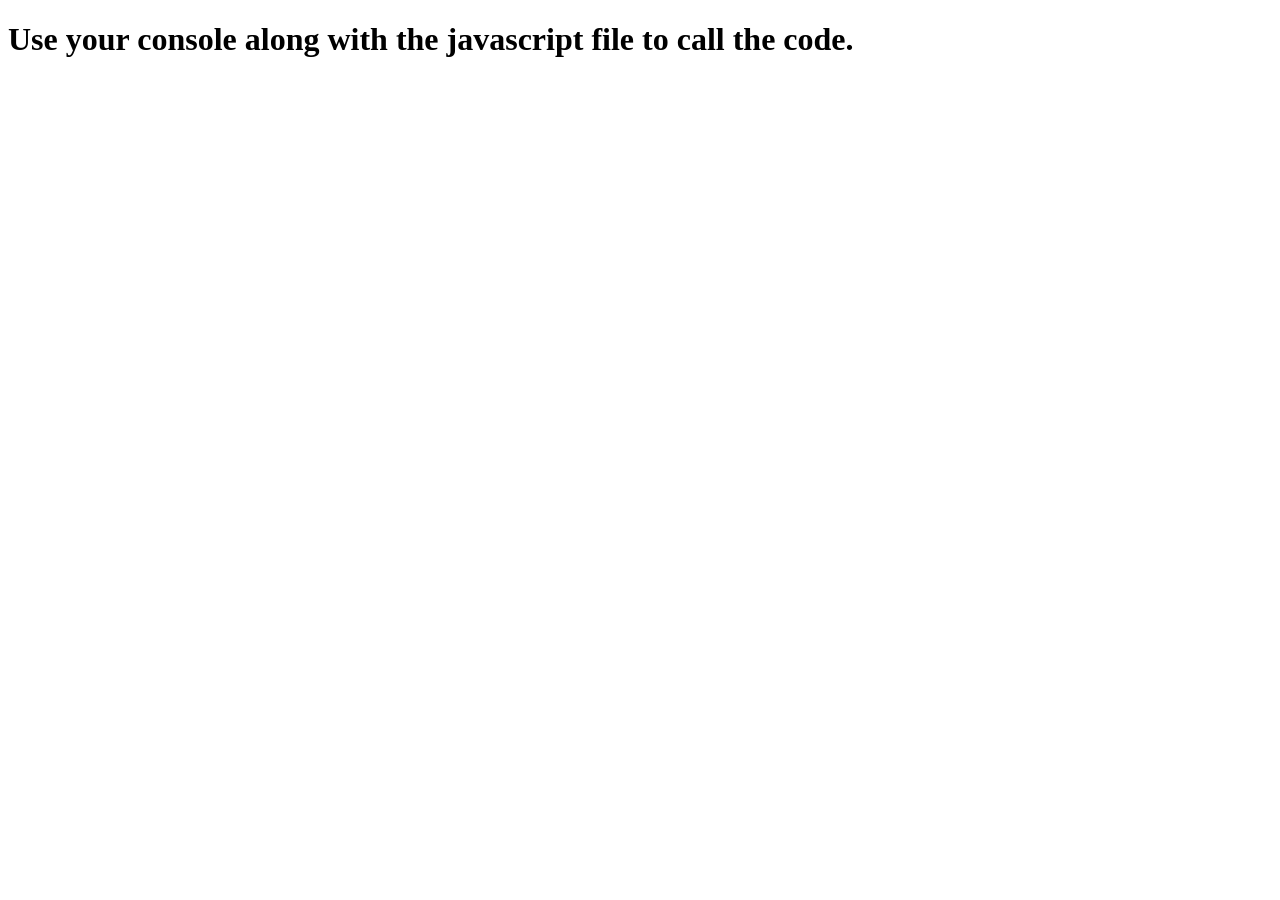
<file: module-3/20_Introduction_to_JavaScript/lecture-final/index.html>
﻿<!DOCTYPE html>
<html lang="en">
<head>
    <meta charset="UTF-8">
    <meta name="viewport" content="width=device-width, initial-scale=1.0">
    <meta http-equiv="X-UA-Compatible" content="ie=edge">
    <title>Introduction to JavaScript Exercises</title>

    <!-- Reference to external javascript file -->
    <script src="script.js"></script>
</head>
<body>
    
    <h1>Use your console along with the javascript file to call the code.</h1>

</body>
</html>
</file>
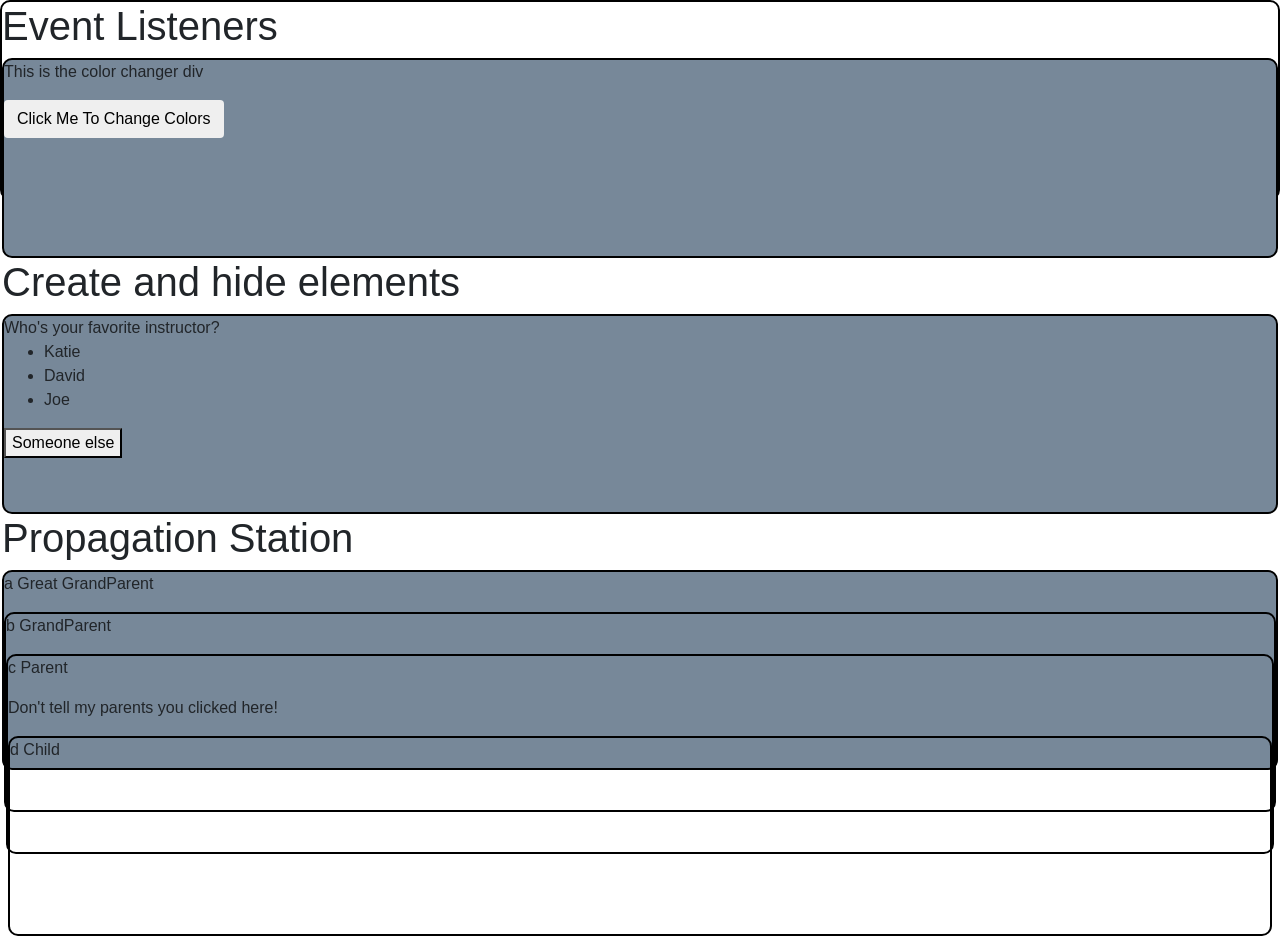
<file: module-3/Week2_Review/examples/index.html>
<!DOCTYPE html>
<html lang="en">

<head>
    <meta charset="UTF-8">
    <meta name="viewport" content="width=device-width, initial-scale=1.0">
    <meta http-equiv="X-UA-Compatible" content="ie=edge">
    <title>Product Reviews</title>
    <link href="https://stackpath.bootstrapcdn.com/bootstrap/4.1.1/css/bootstrap.min.css" rel="stylesheet"
        integrity="sha384-WskhaSGFgHYWDcbwN70/dfYBj47jz9qbsMId/iRN3ewGhXQFZCSftd1LZCfmhktB" crossorigin="anonymous">
    <link rel="stylesheet" href="css/main.css">
</head>

<body>

    <div id="main" class="mx-auto">
        <h1>Event Listeners</h1>
        <div id="colorChanger" class="lightGrey">
            <p>This is the color changer div</p>
            <button id="changeTheColor" class="btn">Click Me To Change Colors</button>
        </div>

        <h1>Create and hide elements</h1>
        <div class="lightGrey">
            
            Who's your favorite instructor?
            <ul id="theList">
                <li>Katie</li>
                <li>David</li>
                <li>Joe</li>
            </ul>
            <button id="addLI">Someone else</button>
            <div id="listAddDiv" class="d-none">
                <label for="fname">First name:</label>
                <input type="text" id="fname" name="fname"></input>
                <button>Add</button>
            </div>
        </div>

        <h1>Propagation Station</h1>
        <div id="a" class="prop lightGrey">
            <p>a Great GrandParent</p>
            <div id="b" class="prop"> 
                <p>b GrandParent</p>
                <div id="c" class="prop">
                    <p>c Parent</p>
                    <p class="noprops">Don't tell my parents you clicked here!</p>
                    <div id="d" class="prop">
                        <p>d Child</p>
                    </div>
                </div>
            </div>
        </div>

    </div>


    <script src="js/app.js"></script>
</body>

</html>
</file>
<file: module-3/Week2_Review/examples/css/main.css>
div {
  
    height: 200px;
    border: 2px solid black;
    border-radius: 10px;
}
.lightGrey {
    background-color: lightslategrey;
}
.bigFont {
    font-size: large;
    color: whitesmoke;
    font-weight: bolder;
}

.blue {
    background-color: blue;
}

.pink {
    background-color: pink;
}

.green {
    background-color: lime;
}

.purple {
    background-color: purple;
}
.red {
    background-color: red;
}
.yellow {
    background-color: goldenrod;
}
</file>
